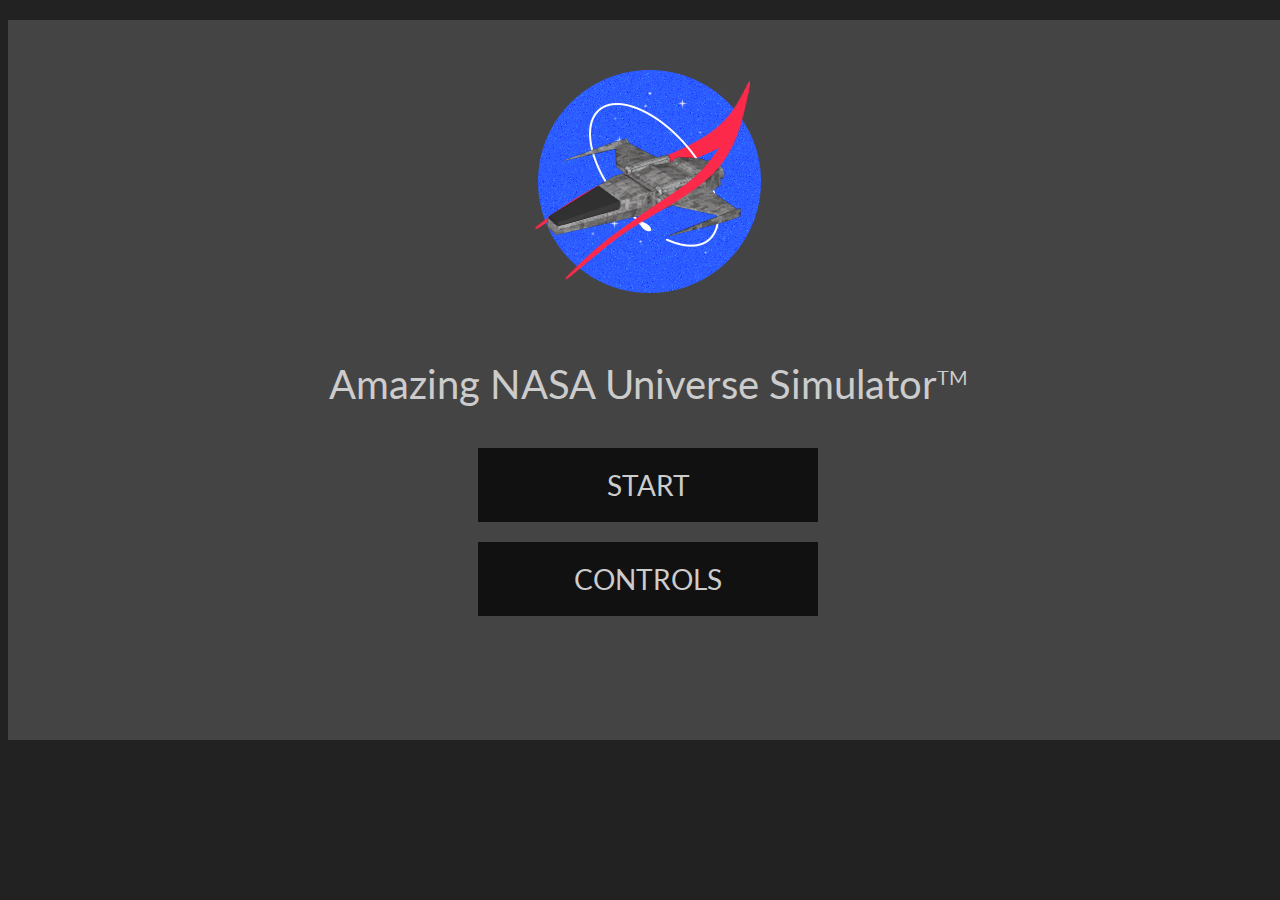
<file: simulator.html>
<!DOCTYPE HTML>
<html lang='en'>
	<head>
		<meta charset="utf-8" />
		<title>Amazing NASA Universe Simulator</title>
		<script type="text/javascript" src="lib/webgl-utils.js"></script>
		<script type="text/javascript" src="lib/initShaders.js"></script>
		<script type="text/javascript" src="lib/MV.js"></script>
		<script type="text/javascript" src="lib/jquery-1.11.3.min.js"></script>
		<script type="text/javascript" src="lib/webgl-obj-loader.js"></script>
		<script type="text/javascript" src="scripts/menu.js"></script>
		<link rel='stylesheet' type='text/css' href='http://fonts.googleapis.com/css?family=Lato'>
		<link rel="stylesheet" type="text/css" href="styles/styles.css">
	</head>
	<body>
		<canvas id="gl-canvas" width="1280" height="720">
			Oops ... your browser doesn't support the HTML5 canvas element
		</canvas>
		<div id="menu">
			<img id="menu-logo" src="assets/textures/ANUS-logo-final.png">
			<div id="menu-title">
				Amazing NASA Universe Simulator<sup>TM</sup>
			</div>
			<div id="start-button" class="menu-button">
				START
			</div>
			<div id="controls-button" class="menu-button">
				CONTROLS
			</div>
		</div>
	</body>
</html>
</file>
<file: styles/styles.css>
body {
    background-color: #222;
    font-size: 28px;
    color: #CCC;
    font-family: 'Lato', sans-serif;
}

canvas {
    display: none;
    margin: 20px auto;
}

sup {
    font-size: 20px;
}

#menu {
    background-color: #444;
    width: 1240px;
    height: 680px;
    display: block;
    margin: 20px auto;
    padding: 20px;
}

#menu-logo {
    display: block;
    margin: 0px auto;
}

#menu-title {
    display: block;
    margin: 20px auto;
    padding: 20px;
    text-align: center;
    font-size: 40px;
}

.menu-button, .quit-button {
    padding: 20px;
    background-color: #111;
    width: 300px;
    display: block;
    margin: 20px auto;
    text-align: center; 
    cursor: pointer;
}

#mass-bar {
    position: absolute;
    width: 50px;
    height: 100px;
    bottom: 60px;
    left: 60px;
    background-color: #EEE;
    -webkit-transform: scale(1, 1); 
    -webkit-transform-origin: 100% 100%;
    -ms-transform: scale(1, 1);
    -ms-transform-origin: 100% 100%;
    -moz-transform: scale(1, 1);
    -moz-transform-origin: 100% 100%;
    transform: scale(1, 1);
    transform-origin: 100% 100%;
}

#mass-left {
    pointer-events: none;
    display: none;
    margin: 20px auto;
    position: absolute;
    width: 1280px;
    height: 720px;
    top: 0;
    left: 0;
    right: 0;
}

#mass-continue-button {
    position: absolute;
    right: 25px;
    bottom: 25px;
    background-color: #444;
    pointer-events: auto;
}

#mass-bar-inner {
    position: absolute;
    width: 60px;
    height: 110px;
    bottom: 55px;
    left: 55px;
    background-color: #333;
}

#mass-bar-outer {
    position: absolute;
    width: 70px;
    height: 120px;
    bottom: 50px;
    left: 50px;
    background-color: #EEE;
}

#mass-label {
    height: 20px;
    width: 70px;
    position: absolute;
    bottom: 25px;
    left: 50px;
    text-align: center;
    font-size: 16px;
}

#hud {
    display: none;
    margin: 20px auto;
    position: absolute;
    width: 1280px;
    height: 720px;
    top: 0;
    left: 0;
    right: 0;
    font-size: 16px;
}

#speed-needle {
    position: absolute;
    width: 50px;
    height: 3px;
    bottom: 65px;
    right: 145px;
    background-color: #EEE;
    -webkit-transform: rotate(90deg); /* The rotate parameter is how many degrees it is clockwise from 0. */
    -webkit-transform-origin: 100% 100%;
    -ms-transform: rotate(90deg);
    -ms-transform-origin: 100% 100%;
    -moz-transform: rotate(90deg);
    -moz-transform-origin: 100% 100%;
    transform: rotate(90deg);
    transform-origin: 100% 100%;
}

#speedometer-inner {
    height: 65px;
    width: 130px;
    position: absolute;
    bottom: 55px;
    right: 80px;
    background-color: #333;
    -webkit-border-radius: 100px 100px 0 0;
    -moz-border-radius: 100px 100px 0 0;
    border-radius: 100px 100px 0 0;
}

#speedometer-outer {
    height: 80px;
    width: 150px;
    position: absolute;
    bottom: 50px;
    right: 70px;
    background-color: #EEE;
    -webkit-border-radius: 100px 100px 0 0;
    -moz-border-radius: 100px 100px 0 0;
    border-radius: 100px 100px 0 0;
}

#speed-label {
    height: 20px;
    width: 150px;
    position: absolute;
    bottom: 25px;
    right: 70px;
    text-align: center;
}

#fuel-bar {
    position: absolute;
    width: 50px;
    height: 100px;
    bottom: 60px;
    left: 60px;
    background-color: #EEE;
    -webkit-transform: scale(1, 0.6); /* The second parameter is the percentage of how full the bar is*/
    -webkit-transform-origin: 100% 100%;
    -ms-transform: scale(1, 0.6);
    -ms-transform-origin: 100% 100%;
    -moz-transform: scale(1, 0.6);
    -moz-transform-origin: 100% 100%;
    transform: scale(1, 0.6);
    transform-origin: 100% 100%;
}

#fuel-bar-inner {
    position: absolute;
    width: 60px;
    height: 110px;
    bottom: 55px;
    left: 55px;
    background-color: #333;
}

#fuel-bar-outer {
    position: absolute;
    width: 70px;
    height: 120px;
    bottom: 50px;
    left: 50px;
    background-color: #EEE;
}

#fuel-label {
    height: 20px;
    width: 70px;
    position: absolute;
    bottom: 25px;
    left: 50px;
    text-align: center;
}

#minimap {
    width: 200px;
    height: 200px;
    position: absolute;
    left: 25px;
    top: 25px;
    background-color: #111;
}

#minimap-ship {
    position: absolute;
    width: 0; 
    height: 0; 
    border-left: 3px solid #111;
    border-right: 3px solid #111;
    border-bottom: 8px solid #CCC;
    background-color: #CCC;
    -webkit-transform: rotate(0deg); /* The rotate parameter is how many degrees it is clockwise from 0. */
    -ms-transform: rotate(0deg);
    -moz-transform: rotate(0deg);
    transform: rotate(0deg);
}

.minimap-planet {
    position: absolute;
    width: 5px; 
    height: 5px; 
    border-radius: 50%;
    background-color: #888;
}

#minimap-exit {
    position: absolute;
    width: 5px; 
    height: 5px; 
    background-color: #458B00;
}

#thrust-bar {
    position: absolute;
    width: 50px;
    height: 100px;
    bottom: 60px;
    left: 140px;
    background-color: #EEE;
    -webkit-transform: scale(1, 0.6);
    -webkit-transform-origin: 100% 100%;
    -ms-transform: scale(1, 0.6);
    -ms-transform-origin: 100% 100%;
    -moz-transform: scale(1, 0.6);
    -moz-transform-origin: 100% 100%;
    transform: scale(1, 0.6);
    transform-origin: 100% 100%;
}

#thrust-bar-inner {
    position: absolute;
    width: 60px;
    height: 110px;
    bottom: 55px;
    left: 135px;
    background-color: #333;
}

#thrust-bar-outer {
    position: absolute;
    width: 70px;
    height: 120px;
    bottom: 50px;
    left: 130px;
    background-color: #EEE;
}

#thrust-label {
    height: 20px;
    width: 70px;
    position: absolute;
    bottom: 25px;
    left: 130px;
    text-align: center;
}

#skill-menu {
    display: none;
    background-color: #444;
    width: 1240px;
    height: 680px;
    margin: 20px auto;
    padding: 20px;
}

#skill-container {
    display: block;
    margin: 20px auto;
    width: 1200px;
}

.skill {
    float: left;
    width: 50%;
    padding-top: 200px;
}

.skill-description {
    margin: 10px auto;
    text-align: center;
}

#instructions-menu {
    display: none;
    background-color: #444;
    width: 1240px;
    height: 680px;
    margin: 20px auto;
    padding: 20px;
}

#instructions-container {
    display: block;
    margin: 20px auto;
    width: 700px;
}

.control {
    padding: 10px;
}

.control-key {
    float: left;
    padding: 10px;
    background-color: #333;
    width: 300px;
    text-align: right;
}

.control-description {
    float: right;
    padding: 10px;
    background-color: #333;
    width: 300px;
    text-align: left;
}

#options-menu {
    display: none;
    background-color: #444;
    width: 1240px;
    height: 680px;
    margin: 20px auto;
    padding: 20px;
}

#options-container {
    display: block;
    margin: 20px auto;
    width: 1200px;
}

.option {
    padding: 10px;
}

.option-name {
    float: left;
    padding: 10px;
    width: 250px;
    text-align: right;
}

.option-setting {
    float: left;
    padding: 10px 30px;
    width: 600px;
    text-align: center;
}

.option-value {
    float: left;
    padding: 10px;
    width: 150px;
    text-align: left;
}

#crashed-popup {
    background-color: #444;
    position: absolute;
    display: none;
    margin: 20px auto;
    width: 600px;
    height: 400px;
    padding: 20px;
    top: 150px;
    left: 0px;
    right: 0px;
}

#crashed-title {
    text-align: center;
    font-size: 36px;
    padding: 30px;
}

#start-game-popup {
    background-color: #444;
    position: absolute;
    display: none;
    margin: 20px auto;
    width: 420px;
    height: 200px;
    padding: 20px;
    top: 50px;
    left: 0px;
    right: 0px;
}

#start-game-title {
    text-align: center;
    font-size: 36px;
    padding: 10px;
}


#finished-level-popup {
    background-color: #444;
    position: absolute;
    display: none;
    margin: 20px auto;
    width: 600px;
    height: 400px;
    padding: 20px;
    top: 150px;
    left: 0px;
    right: 0px;
}

#finished-level-title {
    text-align: center;
    font-size: 36px;
    padding-top: 24px;
}

.score {
    text-align: center;
    font-size: 24px;
    padding: 12px;
}

.total-score {
    text-align: center;
    font-size: 28px;
    padding: 8px;
}

#finished-game-popup {
    background-color: #444;
    position: absolute;
    display: none;
    margin: 20px auto;
    width: 600px;
    height: 280px;
    padding: 20px;
    top: 150px;
    left: 0px;
    right: 0px;
}

#finished-game-title {
    text-align: center;
    font-size: 36px;
    padding-top: 24px;
}


.clearfix:after {
    content: "";
    display: table;
    clear: both;
}
</file>
